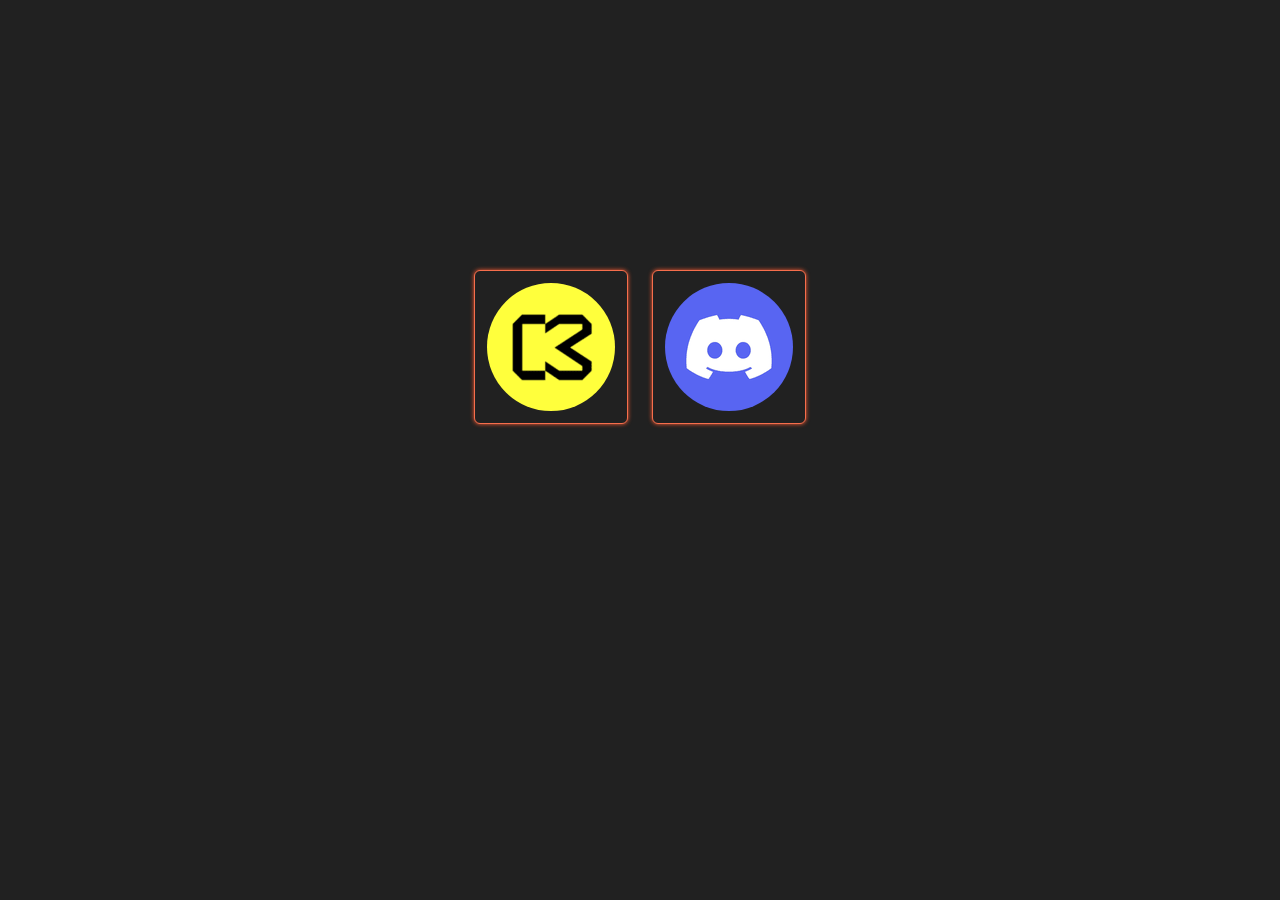
<file: index.html>
<!DOCTYPE html>

<html lang="en">

<head>
  <meta charset="UTF-8">
  <meta name="viewport" content="width=device-width, initial-scale=1.0">
  <title>Yue</title>
  <link rel="stylesheet" href="index.css">
  <link rel="icon" href="https://cdn.discordapp.com/avatars/835619561079963699/8dc153d2a0294f20db8bf5e71096a55b?size=1024" type="image/png">
</head>

<body>

  <div class="showcase">
    <a class="container" href="https://konect.gg/nyayue">Konnect
      <img class="img" src="img/konect.png" alt="Konect.gg/nyayue">
    </a>
    
    <a class="container" href="discord.html">
      <img class="img" src="img/discord.png" alt="Discord">
    </a>
  </div>

</body>

</html>
</file>
<file: index.css>
:root {
    --black: hsl(0, 0%, 13%);
    --red: hsl(12, 90%, 63%);
    --red2: hsl(12, 93%, 71%);
    --red-shadow: hsl(12, 100%, 60%);
    --white: hsl(0, 0%, 96%);
}


body, html {
  background-color: var(--black);
  height: 100%;
  margin: 0;
}

.showcase {
  position: absolute;
  top: 30%;
  left: 10%;
  right: 10%;
  width: 80%;
  justify-content: center;
  align-items: center;
  display: flex;
}

.container {
  background-color: var(--black);
  padding: 12px 12px;
  border-radius: 6px;
  border: 1px solid var(--red);
  box-shadow: 0 0 4px var(--red-shadow);
  font-size: 0px;
  margin-left: 12px;
  margin-right: 12px;
}
.container:first-child {
  margin-left: 0; 
}
.container:last-child {
  margin-right: 0; 
}

.img {
  border-radius: 100px;
}
</file>
